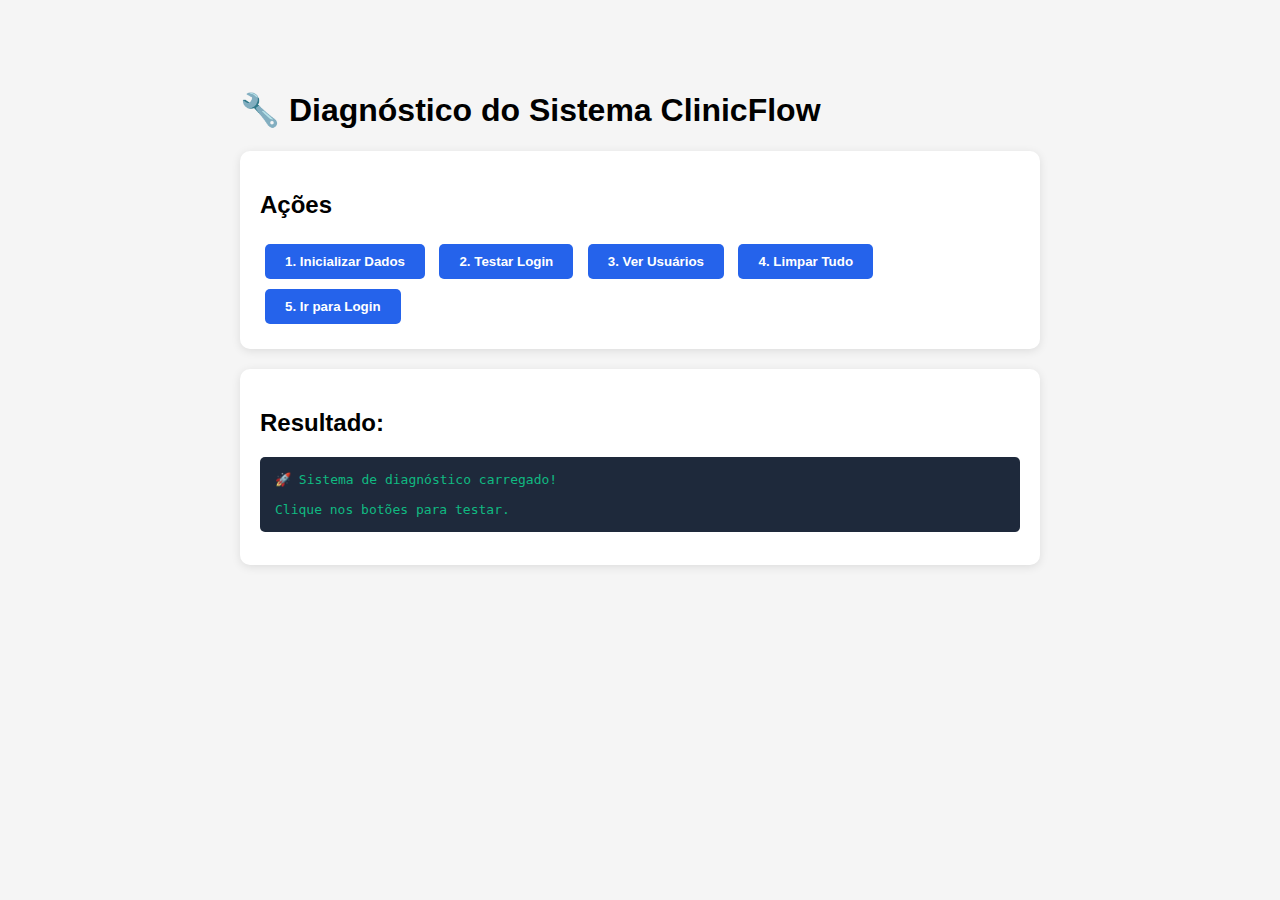
<file: teste.html>
<!DOCTYPE html>
<html lang="pt-BR">
<head>
    <meta charset="UTF-8">
    <meta name="viewport" content="width=device-width, initial-scale=1.0">
    <title>Teste - ClinicFlow</title>
    <style>
        body {
            font-family: Arial, sans-serif;
            max-width: 800px;
            margin: 50px auto;
            padding: 20px;
            background: #f5f5f5;
        }
        .box {
            background: white;
            padding: 20px;
            border-radius: 10px;
            margin-bottom: 20px;
            box-shadow: 0 2px 10px rgba(0,0,0,0.1);
        }
        button {
            padding: 10px 20px;
            margin: 5px;
            cursor: pointer;
            border: none;
            border-radius: 5px;
            background: #2563eb;
            color: white;
            font-weight: bold;
        }
        button:hover {
            background: #1e40af;
        }
        pre {
            background: #1e293b;
            color: #10b981;
            padding: 15px;
            border-radius: 5px;
            overflow-x: auto;
        }
    </style>
</head>
<body>
    <h1>🔧 Diagnóstico do Sistema ClinicFlow</h1>
    
    <div class="box">
        <h2>Ações</h2>
        <button onclick="testInit()">1. Inicializar Dados</button>
        <button onclick="testLogin()">2. Testar Login</button>
        <button onclick="showUsers()">3. Ver Usuários</button>
        <button onclick="clearAll()">4. Limpar Tudo</button>
        <button onclick="goToLogin()">5. Ir para Login</button>
    </div>
    
    <div class="box">
        <h2>Resultado:</h2>
        <pre id="output">Clique em um botão para começar...</pre>
    </div>

    <script src="js/utils.js"></script>
    <script>
        function log(msg) {
            const output = document.getElementById('output');
            output.textContent = msg;
            console.log(msg);
        }

        function testInit() {
            try {
                initializeDemoData();
                const users = JSON.parse(localStorage.getItem('users') || '[]');
                log('✅ Dados inicializados com sucesso!\n\n' + 
                    'Total de usuários: ' + users.length + '\n\n' +
                    JSON.stringify(users, null, 2));
            } catch (error) {
                log('❌ Erro ao inicializar dados:\n' + error.message);
            }
        }

        function testLogin() {
            try {
                const users = JSON.parse(localStorage.getItem('users') || '[]');
                const testEmail = 'paciente@clinicflow.com';
                const testPassword = '123456';
                const testRole = 'paciente';
                
                const user = users.find(u => 
                    u.email === testEmail && 
                    u.password === testPassword && 
                    u.role === testRole
                );
                
                if (user) {
                    localStorage.setItem('currentUser', JSON.stringify(user));
                    log('✅ Login bem-sucedido!\n\n' + 
                        'Usuário autenticado:\n' + 
                        JSON.stringify(user, null, 2));
                } else {
                    log('❌ Falha no login!\n\n' +
                        'Usuário não encontrado com as credenciais:\n' +
                        'Email: ' + testEmail + '\n' +
                        'Senha: ' + testPassword + '\n' +
                        'Role: ' + testRole);
                }
            } catch (error) {
                log('❌ Erro ao testar login:\n' + error.message);
            }
        }

        function showUsers() {
            try {
                const users = JSON.parse(localStorage.getItem('users') || '[]');
                const currentUser = JSON.parse(localStorage.getItem('currentUser') || 'null');
                
                log('📋 Usuários cadastrados: ' + users.length + '\n\n' +
                    JSON.stringify(users, null, 2) + '\n\n' +
                    '👤 Usuário atual:\n' +
                    JSON.stringify(currentUser, null, 2));
            } catch (error) {
                log('❌ Erro ao mostrar usuários:\n' + error.message);
            }
        }

        function clearAll() {
            if (confirm('⚠️ Limpar todos os dados do localStorage?')) {
                localStorage.clear();
                log('✅ LocalStorage limpo!\n\nClique em "Inicializar Dados" para recriar.');
            }
        }

        function goToLogin() {
            window.location.href = 'index.html';
        }

        // Auto-inicializar ao carregar
        window.addEventListener('DOMContentLoaded', () => {
            log('🚀 Sistema de diagnóstico carregado!\n\nClique nos botões para testar.');
        });
    </script>
</body>
</html>
</file>
